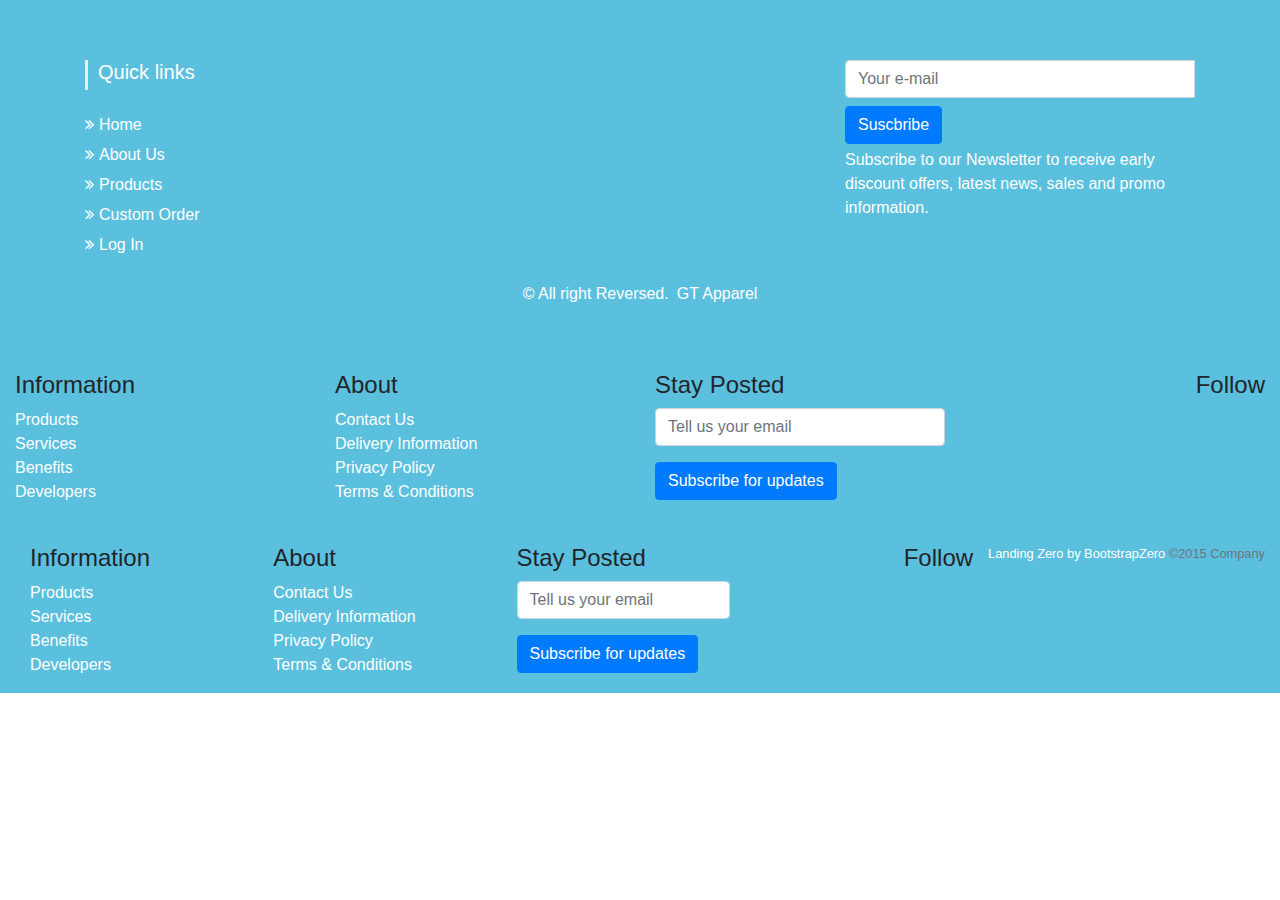
<file: src/main/resources/templates/Footer.html>
<!DOCTYPE html>
<html lang="en">
<head>
    <meta charset="utf-8">
    <!--  This file has been downloaded from bootdey.com @bootdey on twitter -->
    <!--  All snippets are MIT license http://bootdey.com/license -->
    <title>bs4 Footer - Bootdey.com</title>
    <meta name="viewport" content="width=device-width, initial-scale=1">
	<script src="https://code.jquery.com/jquery-1.10.2.min.js"></script>
    <link href="https://cdn.jsdelivr.net/npm/bootstrap@4.1.1/dist/css/bootstrap.min.css" rel="stylesheet">
	<script src="https://cdn.jsdelivr.net/npm/bootstrap@4.1.1/dist/js/bootstrap.bundle.min.js"></script>
</head>
<body>
<!-- Footer -->
	<section id="footer">
		<div class="container">
			<div class="row text-center text-xs-center text-sm-left text-md-left">
				<div class="col-xs-12 col-sm-4 col-md-4">
					<h5>Quick links</h5>
					<ul class="list-unstyled quick-links">
						<li><a href="/home"><i class="fa fa-angle-double-right"></i>Home</a></li>
						<li><a href="/About2"><i class="fa fa-angle-double-right"></i>About Us</a></li>
						<li><a href="/products"><i class="fa fa-angle-double-right"></i>Products</a></li>
						<li><a href="/contactUs"><i class="fa fa-angle-double-right"></i>Custom Order</a></li>
						<li><a href="/logIn"><i class="fa fa-angle-double-right"></i>Log In</a></li>
					</ul>
				</div>
				<div class="col-xs-12 col-sm-4 col-md-4">
					
					
				</div>
				<div class="col-xs-12 col-sm-4 col-md-4">
					<div class="subForm">
						<form class="subscribe-form" action="#" method="post" target="_blank" novalidate="">
							<div class="clearfix">
							  <div class="input-group input-light">
								<input class="form-control" type="email" name="EMAIL" placeholder="Your e-mail"><span class="input-group-addon"><i class="icon-mail"></i></span>
							  </div>
							  <button class="btn btn-primary mt-2" type="submit">Suscbribe</button>
							</div><span class="form-text text-sm text-white opacity-50">Subscribe to our Newsletter to receive early discount offers, latest news, sales and promo information.</span>
						  </form>
					</div>
				</div>
			</div>
	
			<div class="row">
				<div class="col-xs-12 col-sm-12 col-md-12 mt-2 mt-sm-2 text-center text-white">
					<p class="h6">&copy All right Reversed.<a class="text-green ml-2" href="#" target="_blank">GT Apparel</a></p>
				</div>
				</hr>
			</div>	
		</div>
	</section>
	<!-- ./Footer -->

	<!--footer option 2 START-->
    <footer id="footer">
        <div class="container-fluid">
            <div class="row">
                <div class="col-xs-6 col-sm-3 column">
                    <h4>Information</h4>
                    <ul class="list-unstyled">
                        <li><a href="">Products</a></li>
                        <li><a href="">Services</a></li>
                        <li><a href="">Benefits</a></li>
                        <li><a href="">Developers</a></li>
                    </ul>
                </div>
                <div class="col-xs-6 col-sm-3 column">
                    <h4>About</h4>
                    <ul class="list-unstyled">
                        <li><a href="#">Contact Us</a></li>
                        <li><a href="#">Delivery Information</a></li>
                        <li><a href="#">Privacy Policy</a></li>
                        <li><a href="#">Terms &amp; Conditions</a></li>
                    </ul>
                </div>
                <div class="col-xs-12 col-sm-3 column">
                    <h4>Stay Posted</h4>
                    <form>
                        <div class="form-group">
                          <input type="text" class="form-control" title="No spam, we promise!" placeholder="Tell us your email">
                        </div>
                        <div class="form-group">
                          <button class="btn btn-primary" data-toggle="modal" data-target="#alertModal" type="button">Subscribe for updates</button>
                        </div>
                    </form>
                </div>
                <div class="col-xs-12 col-sm-3 text-right">
                    <h4>Follow</h4>
                    <ul class="list-inline">
                      <li><a rel="nofollow" href="" title="Twitter"><i class="icon-lg ion-social-twitter-outline"></i></a>&nbsp;</li>
                      <li><a rel="nofollow" href="" title="Facebook"><i class="icon-lg ion-social-facebook-outline"></i></a>&nbsp;</li>
                      <li><a rel="nofollow" href="" title="Dribble"><i class="icon-lg ion-social-dribbble-outline"></i></a></li>
                    </ul>
                </div>
            </div>
            <br/>
            <span class="pull-right text-muted small"><a href="http://www.bootstrapzero.com">Landing Zero by BootstrapZero</a> ©2015 Company</span>
        </div>
    </footer>
    

<style type="text/css">
/* Footer */
@import url('https://maxcdn.bootstrapcdn.com/font-awesome/4.7.0/css/font-awesome.min.css');
section {
    padding: 60px 0;
}


#footer {
    background: #5bc0de !important;
}
#footer h5{
	padding-left: 10px;
    border-left: 3px solid #eeeeee;
    padding-bottom: 6px;
    margin-bottom: 20px;
    color:#ffffff;
}
#footer a {
    color: #ffffff;
    text-decoration: none !important;
    background-color: transparent;
    -webkit-text-decoration-skip: objects;
}
#footer ul.social li{
	padding: 3px 0;
}
#footer ul.social li a i {
    margin-right: 5px;
	font-size:25px;
	-webkit-transition: .5s all ease;
	-moz-transition: .5s all ease;
	transition: .5s all ease;
}
#footer ul.social li:hover a i {
	font-size:30px;
	margin-top:-10px;
}
#footer ul.social li a,
#footer ul.quick-links li a{
	color:#ffffff;
}
#footer ul.social li a:hover{
	color:#eeeeee;
}
#footer ul.quick-links li{
	padding: 3px 0;
	-webkit-transition: .5s all ease;
	-moz-transition: .5s all ease;
	transition: .5s all ease;
}
#footer ul.quick-links li:hover{
	padding: 3px 0;
	margin-left:5px;
	font-weight:700;
}
#footer ul.quick-links li a i{
	margin-right: 5px;
}
#footer ul.quick-links li:hover a i {
    font-weight: 700;
}
.subForm {
	width: auto;
	float: right;
}

@media (max-width:767px){
	#footer h5 {
    padding-left: 0;
    border-left: transparent;
    padding-bottom: 0px;
    margin-bottom: 10px;
}
}

</style>

<script type="text/javascript">

</script>

<!--footer option 2-->

<footer id="footer">
	<div class="container-fluid">
		<div class="row">
			<div class="col-xs-6 col-sm-3 column">
				<h4>Information</h4>
				<ul class="list-unstyled">
					<li><a href="">Products</a></li>
					<li><a href="">Services</a></li>
					<li><a href="">Benefits</a></li>
					<li><a href="">Developers</a></li>
				</ul>
			</div>
			<div class="col-xs-6 col-sm-3 column">
				<h4>About</h4>
				<ul class="list-unstyled">
					<li><a href="#">Contact Us</a></li>
					<li><a href="#">Delivery Information</a></li>
					<li><a href="#">Privacy Policy</a></li>
					<li><a href="#">Terms &amp; Conditions</a></li>
				</ul>
			</div>
			<div class="col-xs-12 col-sm-3 column">
				<h4>Stay Posted</h4>
				<form>
					<div class="form-group">
					  <input type="text" class="form-control" title="No spam, we promise!" placeholder="Tell us your email">
					</div>
					<div class="form-group">
					  <button class="btn btn-primary" data-toggle="modal" data-target="#alertModal" type="button">Subscribe for updates</button>
					</div>
				</form>
			</div>
			<div class="col-xs-12 col-sm-3 text-right">
				<h4>Follow</h4>
				<ul class="list-inline">
				  <li><a rel="nofollow" href="" title="Twitter"><i class="icon-lg ion-social-twitter-outline"></i></a>&nbsp;</li>
				  <li><a rel="nofollow" href="" title="Facebook"><i class="icon-lg ion-social-facebook-outline"></i></a>&nbsp;</li>
				  <li><a rel="nofollow" href="" title="Dribble"><i class="icon-lg ion-social-dribbble-outline"></i></a></li>
				</ul>
			</div>
		</div>
</body>
</html>
</file>
